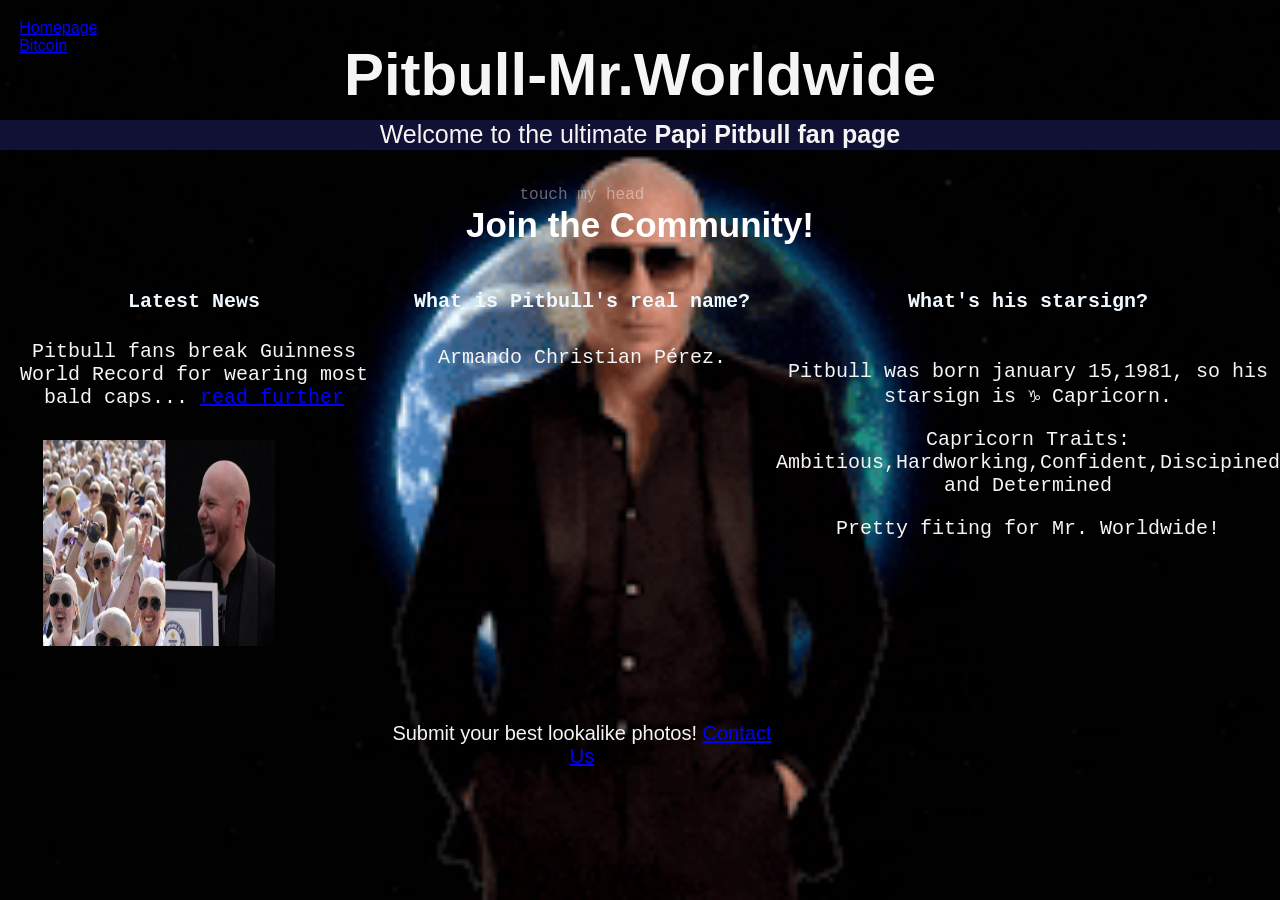
<file: index.html>
<!DOCTYPE html>
<html lang="en">

<head>
  <meta charset="UTF-8">
  <meta name="viewport" content="width=device-width, initial-scale=1.0">
  <title>Pitbull Fanpage</title>
  <link rel="icon" href="Images/icon.jpg">
  <link rel="stylesheet" href="style.css">
</head>



<body> 

<div class="mijnDivs" id="mijnDiv1">
    <a href="index.html" class="menu">Homepage</a><br>
    <a href="Bitcoin.html" class="Bitcoin">Bitcoin</a><br>
  </div>


  <h1 id="Pitbull" onclick="changeText()">
    Pitbull-Mr.Worldwide
  </h1>

  <div class="welcome"> 
    <p> Welcome to the ultimate 
    <strong> Papi Pitbull fan page </strong>
  </p>
  </div>

  <div class="touch">
    <p id="touchText"> 
      touch my head
    </p>
</div>


  <h3>
    Join the Community!
  </h3>

  <div class="newsl">

    <h4 id ="newsTitle"
    onmouseover="showMessage()"
    onmouseout="resetMessage()">
    Latest News
</h4>

  <p>
    Pitbull fans break Guinness World Record for wearing most bald caps...
      <a
        href="https://www.guinnessworldrecords.com/news/2026/7/is-that-you-pitbull-thousands-of-fans-brave-bald-caps-in-heatwave-to-break-world-record">read
        further</a>
    </p>
  </div>

<img src="Images/record.jpg" class="record">
  
  <div class="font">
    <h5>What is Pitbull's real name? </h5>
    <p>Armando Christian Pérez.</p>
  </div>

 
  <div class="star" id="star"onclick="changeColor()">
     <h6>What's his starsign?</h6>
    <p> Pitbull was born january 15,1981, so his starsign is ♑ Capricorn.</p>
    <p>Capricorn Traits: Ambitious,Hardworking,Confident,Discipined and Determined</p>
    <p>Pretty fiting for Mr. Worldwide!</p>
  </div>


  <br>

  <button onclick="window.open('https://www.youtube.com/watch?v=Aq5WXmQQooo')" class="forehead-button">
    Click me!</button>
  <br>


  <div class="submit">
     Submit your best lookalike photos!
<a href="mailto:someone@example.com">Contact Us</a>
</div>

<script src="script.js"></script>
</body>
</html>
</file>
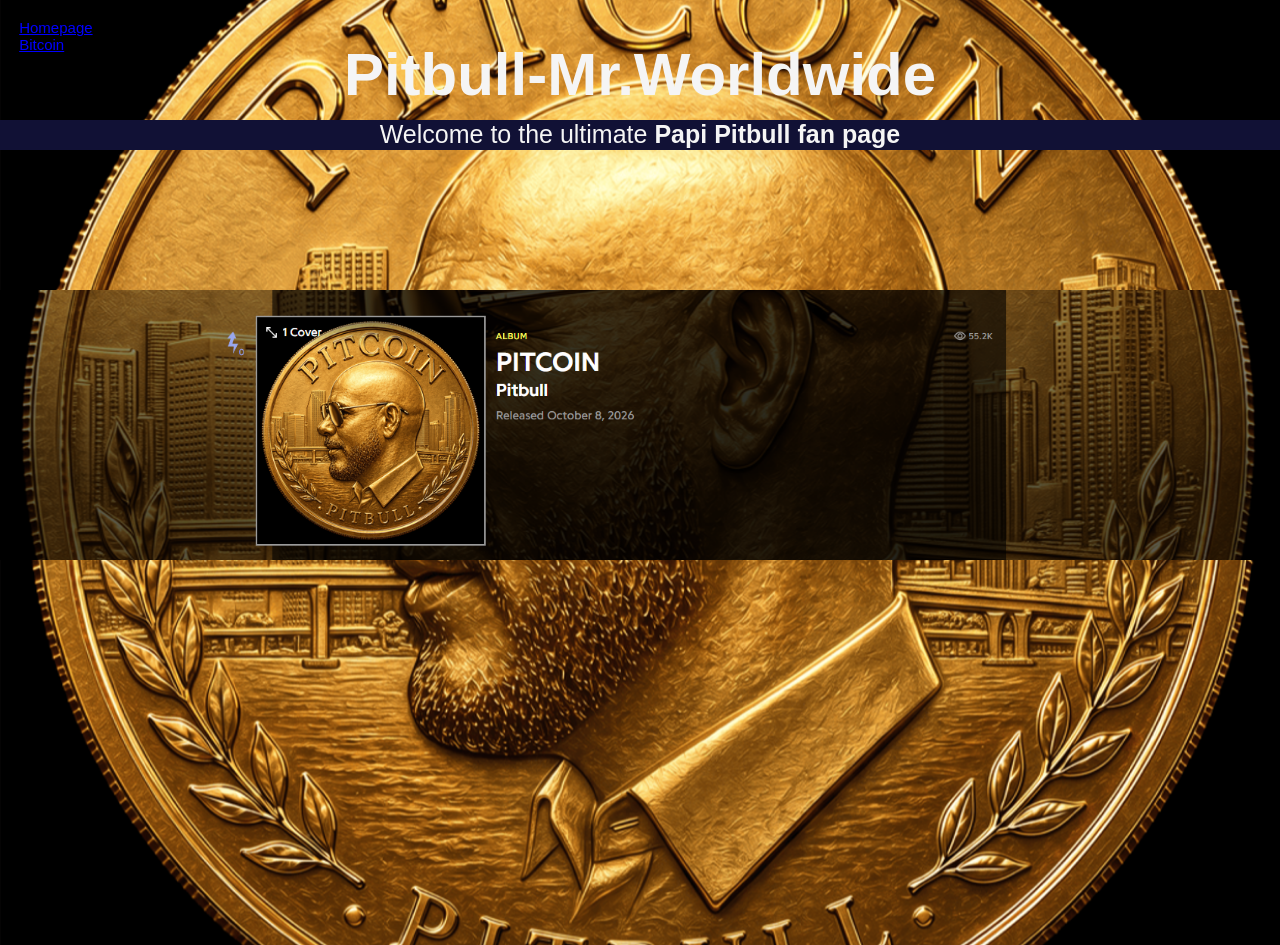
<file: Bitcoin.html>
<!DOCTYPE html>
<html lang="en">

<head>
  <meta charset="UTF-8">
  <meta name="viewport" content="width=device-width, initial-scale=1.0">
  <title>Pitbull Fanpage</title>
  <link rel="stylesheet" href="style.css">
</head>

<body class= "Bitcoin"></body>

<div class="mijnDivs" id="mijnDiv1">
    <a href="index.html" class="menu">Homepage</a><br>
     <a href="Bitcoin.html" class="Bitcoin">Bitcoin</a><br>
  </div>

    
  <h1>Pitbull-Mr.Worldwide<h1></h1>

  <div class="welcome"> 
    Welcome to the ultimate 
    <strong> Papi Pitbull fan page </strong>
  </div>


  <img src="Images/PitcoinIcon.png" class="PitcoinIcon">



<div class="playlist">
  <iframe data-testid="embed-iframe" style="border-radius:12px" 
  src="https://open.spotify.com/embed/album/4Lkkfpt8ZkDmw4viHHi0IM?utm_source=generator&si=7faddec844b34d99" "
  width=""100%
  height="352" 
  frameBorder="0" 
  allowfullscreen="" allow="autoplay; clipboard-write; encrypted-media; fullscreen; picture-in-picture" 
  loading="lazy">
</iframe>
</div>
</file>
<file: style.css>
/* CSS reset, dit niet aanpassen! */

html {
  box-sizing: border-box;
}

*,
*:before,
*:after {
  box-sizing: inherit;
}

body {
  margin: 0;
  padding: 0;
  min-height: 100vh;
  text-align:center ;
}

img {
  max-width: 100%;
  height: auto;
}

/*Hieronder mag je eigen CSS code */

body {     
    display: grid;
    grid-template-columns: repeat(3, 1fr);
    grid-template-rows: 100px 30px 30px 50px auto auto ;
    row-gap: 20px;
    
  background: url("Pitbull plus world.gif") no-repeat center center fixed;  
  background-size: cover;
  color: whitesmoke;
  font-family: sans-serif;
  
 
}


.mijnDivs {
  width: 10vw;
  max-width: 20vw;
  background-color: transparent;
  margin: 1vw;
  padding: 0.5vw;
  position:absolute;
  grid-column: 1/2;
  grid-row: 1;
  text-align: left;
}


body.Bitcoin {
  background: url("Images/Pitcoin.png") ;
  background-size:  100%;
  background-position-y: center;
  color: black;
  font-family: sans-serif;
  font-size: 15px;
  
}

h1 {
  color: whitesmoke;
  font-family: sans-serif;
  background-color: transparent;
  font-size: 60px;
  text-align: center;
  grid-row: 1/2;
grid-column: 1/5;
}

.Title1{
 color: black;
  font-family: sans-serif;
  background-color: transparent;
  font-size: 60px;
  text-align: center;
  grid-row: 1/2;
grid-column: 1/5;
}

.welcome {
  color: whitesmoke;
  font-family: sans-serif;
  background-color: rgb(17, 17, 53);
  font-size: 25px;
  text-align: center;
  grid-row: 2/3;
  grid-column: 1/5;

width:100%;
box-sizing:border-box;

}


.welcome p {
  margin:0;
}
.BitcoinTitle{
  color: black;
  font-family: sans-serif;
  background-color: yellow;
  font-size: 20px;
  text-align: center;
  grid-row: 2/3;
  grid-column: 1/5;

  width: 100%;
  margin: 0;
}


h3 {
  color: white;
  font-family: sans-serif;
  background-color: transparent;
  font-size: 35px;
  text-align: center;
  grid-row: 3/4;
  grid-column: 1/5;

}

.forehead-button {
  position: absolute;
  left: 40%;
  top: 17%;
  width: 17%;
  height: 8%;
  opacity: 0%;
  cursor: pointer;
}

.touch {
  color: white;
  font-family: 'Courier New', monospace;
  background-color: transparent;
  font-size: 20x;
  text-align: center;
  opacity: 40%;
  grid-row: 3/4;
  grid-column: 2/3;
  
}

.newsl{
  grid-row: 5/6;
  grid-column: 1/2;
  font-size: 20px;
  font-family:'Courier New', Courier, monospace;
  
}


.font{
  grid-row: 5/6;
  grid-column: 2/3;
   font-size: 20px;
  font-family:'Courier New', Courier, monospace;

}

h4, h5, h6{
  color: aliceblue;
  font-size: 20px;
  font-family:'Courier New', Courier, monospace;
  text-align: center;
  margin-top: 0;
}
 

.star{
  grid-row: 5/6;
  grid-column: 3/4;
   font-size: 20px;
  font-family:'Courier New', Courier, monospace;

}

.submit {
  color: whitesmoke;
  font-size: 20px;
  grid-row: 6/7;
  grid-column: 2/3;
  font-family: sans-serif;
}



.PitcoinIcon{
grid-row: 5/6;
  grid-column: 1/5;
  width:100%;
  height: 100%;

align-items: center;

}



.playlist{
  grid-row:6/7;
  grid-column: 1/5;
 

}

.playlist iframe{
  display: block;
    width: 100%;
    height: 352px;

    border-radius: 12px;
    margin-bottom: 1%;
}

/* unvisited link */
a:link {
  color: blue;
}

/* visited link */
a:visited {
  color: rgb(77, 4, 77);
}

/* mouse over link */
a:hover {
  color: rgb(12, 12, 180);
}

/* selected link */
a:active {
  color: blue;
}

.record {
  grid-row:5/6;
  grid-column: 1/2;
  margin-bottom: 0;
  margin-right: 70px;
  width: 60%;
  height:50% ;
 margin-top: 150px;
 justify-self: center;
 align-items: center;
}
</file>
